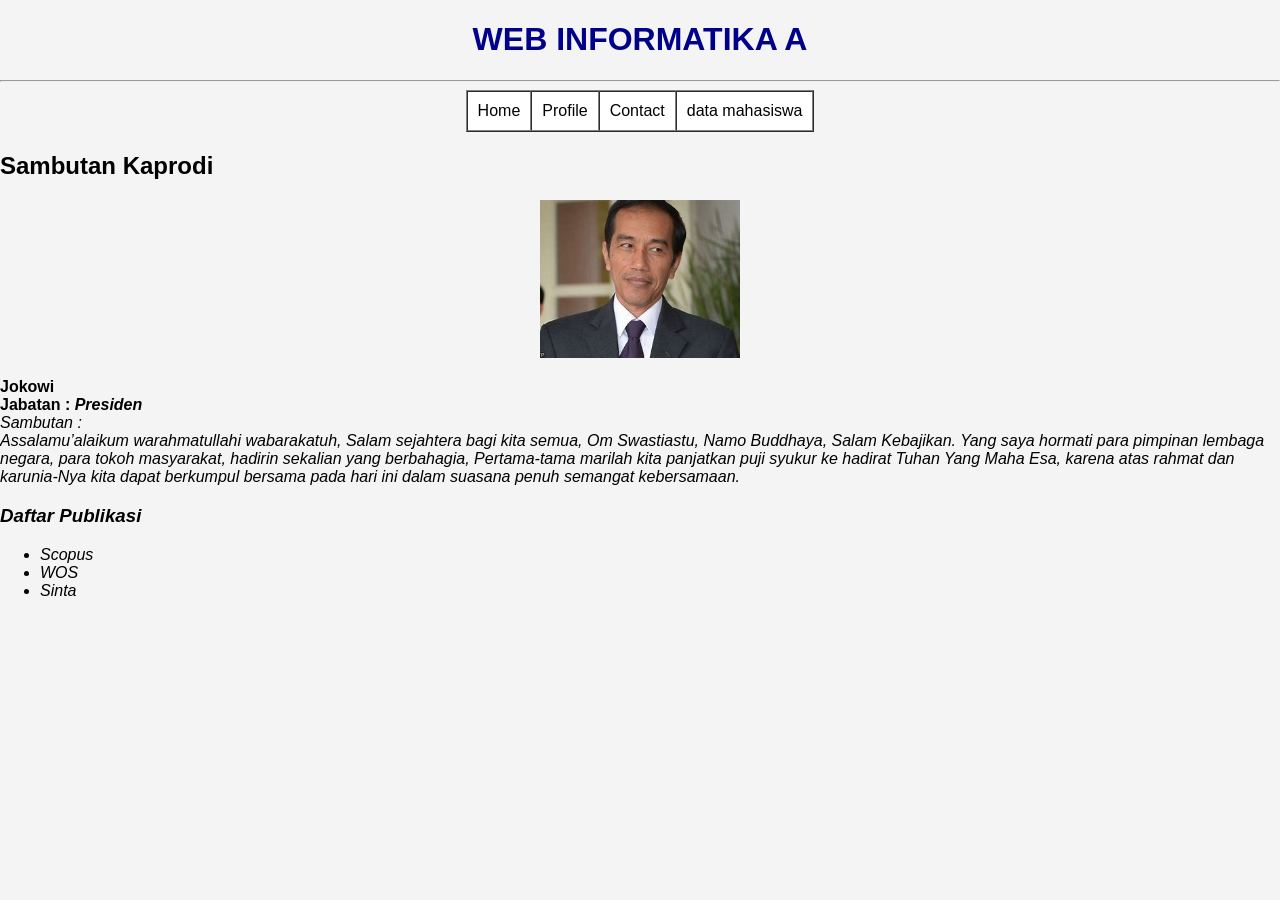
<file: index.html>
<!DOCTYPE html>
<html lang="en">
<head>
    <meta charset="UTF-8">
    <meta name="viewport" content="width=device-width, initial-scale=1.0">
    <title>INFORMATIKA KELAS A</title>
    <link rel="stylesheet" href="asset/style.css/style.css">
</head>
<body>
    <h1>WEB INFORMATIKA A</h1>
    <hr>
    <table border="1" cellspacing="0" cellpadding="15px">
        <tr>
            <td> <a href="index.html">Home</a>
            </td>

            <td> <a href="profile.html">Profile</a>
            </td>

            <td> <a href="contact.html">Contact</a>
            </td>

            <td> <a href="mahasiswa.html">data mahasiswa</a>
            </td>
        
        </tr>
    </table>
    <h2>Sambutan Kaprodi</h2>
    <img src="asset/images/jokowi.jpg" alt=" "Mantan Presiden"  width="200px" />
    <p>
        <b Nama : <i> Jokowi <br />
        Jabatan : <i> Presiden </b><br />
        Sambutan : <br /> Assalamu’alaikum warahmatullahi wabarakatuh,
        Salam sejahtera bagi kita semua,
        Om Swastiastu, Namo Buddhaya, Salam Kebajikan.
        Yang saya hormati para pimpinan lembaga negara, para tokoh masyarakat, hadirin sekalian yang berbahagia,
        Pertama-tama marilah kita panjatkan puji syukur ke hadirat Tuhan Yang Maha Esa, karena atas rahmat dan karunia-Nya kita dapat berkumpul bersama pada hari ini dalam suasana penuh semangat kebersamaan.
    </p>
    <h3>Daftar Publikasi</h3>
    <ul>
        <li>Scopus</li>
        <li>WOS</li>
        <li>Sinta</li>
    </ul>
</body>
</html>
</file>
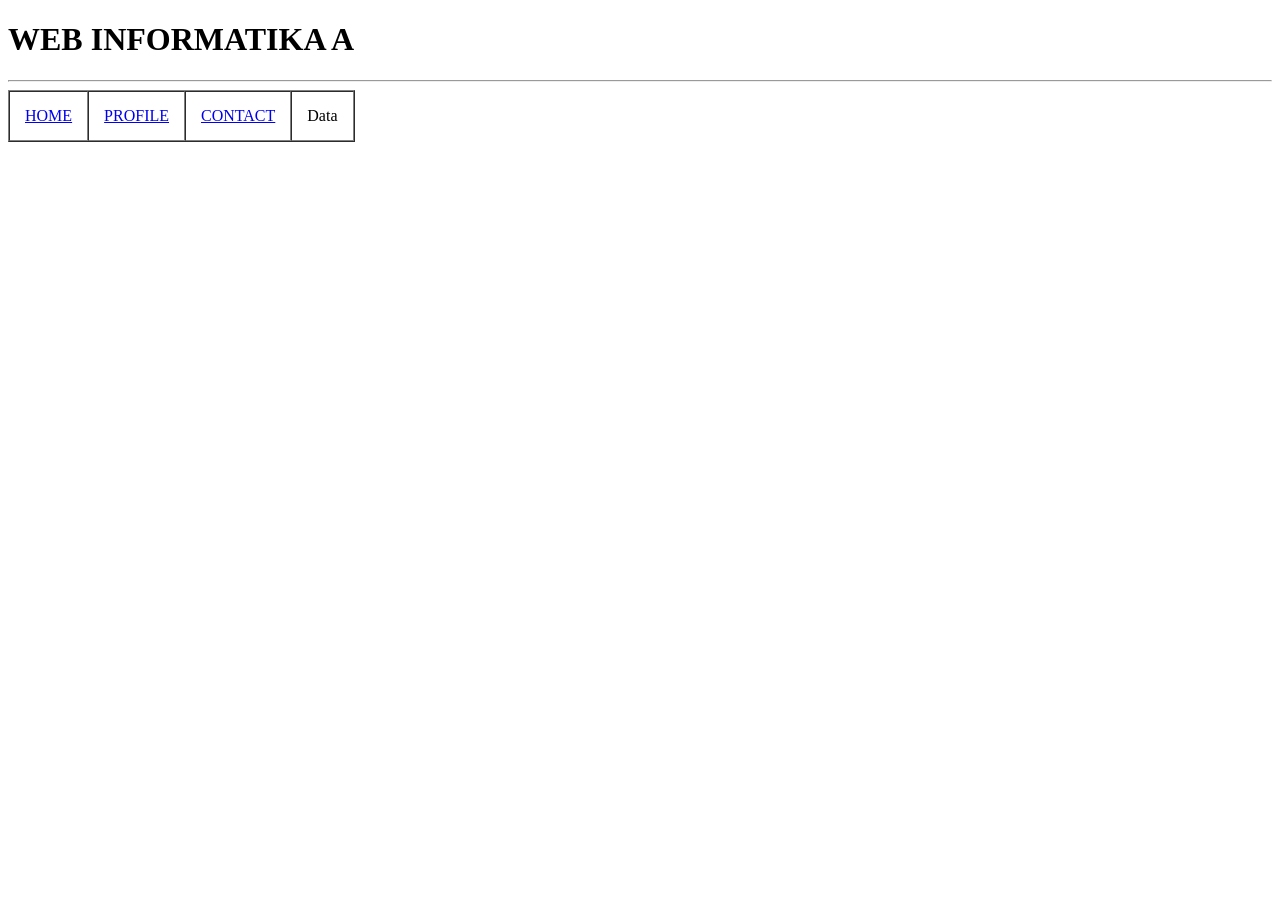
<file: contact.html>
<!DOCTYPE html>
<html lang="en">
<head>
    <meta charset="UTF-8">
    <meta name="viewport" content="width=device-width, initial-scale=1.0">
    <title>Document</title>
</head>
<body>
  <H1>WEB INFORMATIKA A</H1>
    <hr>
    <table border="1" cellspacing="0" cellpadding="15px">
        <tr>
            <td> <a href="index.html">HOME</a>
            </td>

            <td> <a href="profile.html">PROFILE</a>
            </td>

            <td> <a href="contact.html">CONTACT</a>
            </td>
            <td>Data</td>
        </tr>
    </table>  
</body>
</html>
</file>
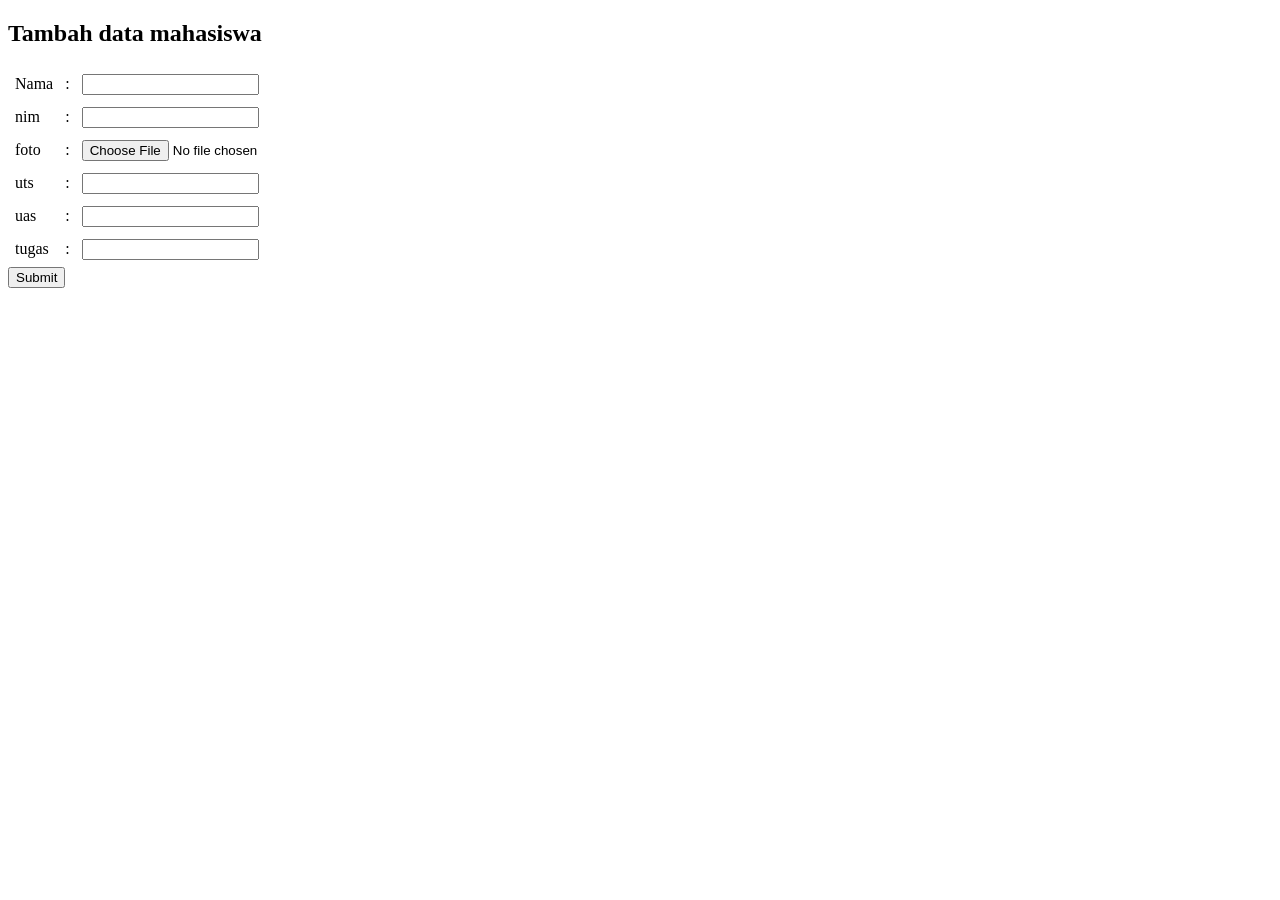
<file: inputdata.html>
<!DOCTYPE html>
<html lang="en">
<head>
    <meta charset="UTF-8">
    <meta name="viewport" content="width=device-width, initial-scale=1.0">
    <title>Tambah data maahsiswa</title>
</head>
<body>
    <h2>Tambah data mahasiswa</h2>
    <form action="mahasiswa.html" methods="post">
        <table cellpadding="5px">
            <tr>
                <td><label for="nama">Nama</label></td>
                <td>:</td>
                <td><input type="text" name="nama" id=nama></td>
            </tr>

            <tr>
                <td><label for="nim">nim</label></td>
                <td>:</td>
                <td><input type="text" name="nim" id="nim"></td>
            </tr>

            <tr>
                <td><label for="foto">foto</label></td>
                <td>:</td>
                <td><input type="file" name="foto" id="foto"></td>
            </tr>

            <tr>
                <td><label for="uts">uts</label></td>
                <td>:</td>
                <td><input type="number" name="uts" id="uts"></td>
            </tr>

            <tr>
                <td><label for="uas">uas</label></td>
                <td>:</td>
                <td><input type="number" name="uas" id="uas"></td>
            </tr>

             <tr>
                <td><label for="tugas">tugas</label></td>
                <td>:</td>
                <td><input type="number" name="tugas" id="tugas"></td>
            </tr>
            
          </table>
          <button type="submit" name="submit id=submit">Submit</button>
</body>
</html>
</file>
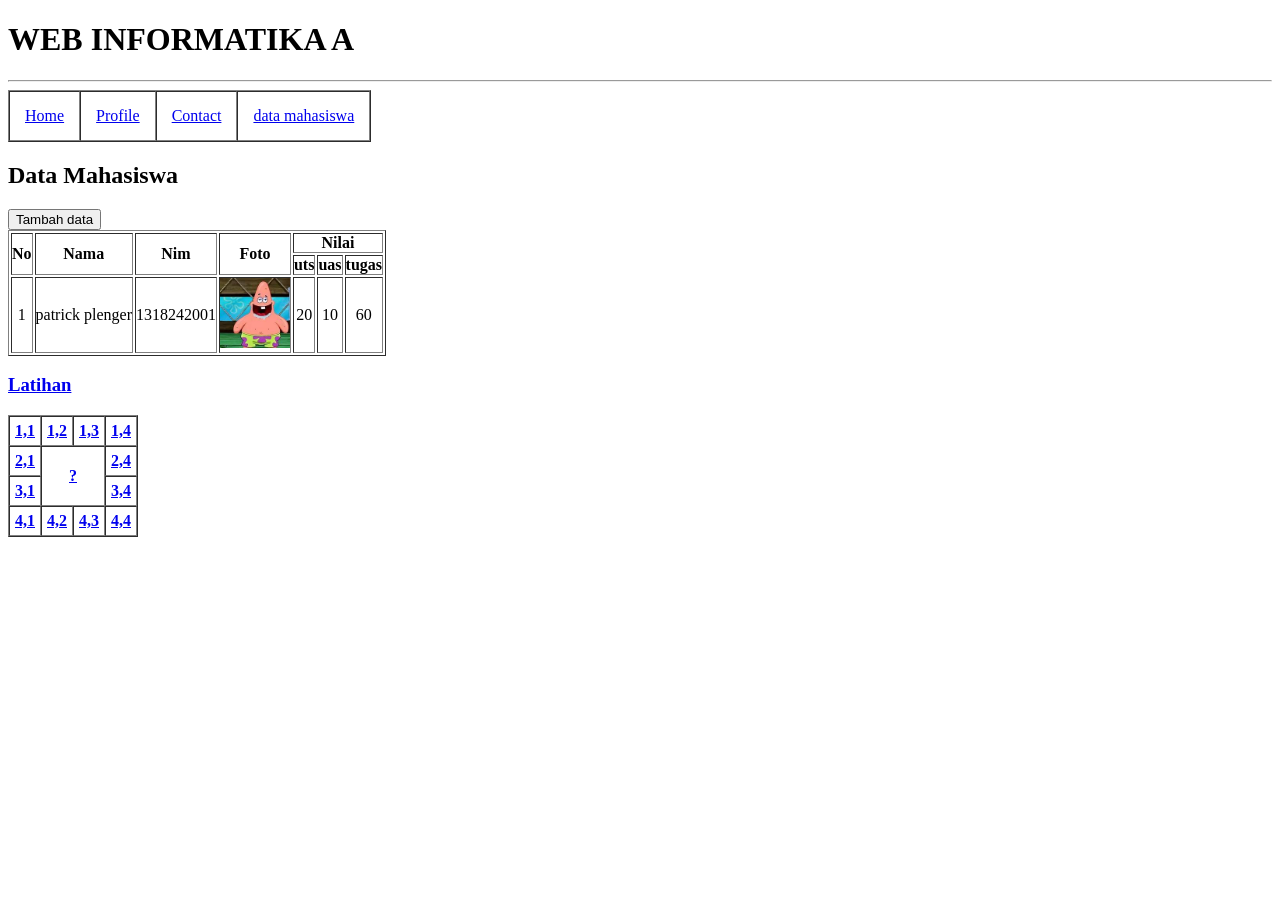
<file: mahasiswa.html>
<!DOCTYPE html>
<html lang="en">
<head>
    <meta charset="UTF-8">
    <meta name="viewport" content="width=device-width, initial-scale=1.0">
    <title>Document</title>
</head>
<body>
    <h1>WEB INFORMATIKA A</h1>
    <hr>
    <table border="1" cellspacing="0" cellpadding="15px">
        <tr>
            <td> <a href="index.html">Home</a>
            </td>

            <td> <a href="profile.html">Profile</a>
            </td>

            <td> <a href="contact.html">Contact</a>
            </td>

            <td> <a href="mahasiswa.html">data mahasiswa</a>
            </td>
         <tr>
    <table>
        <h2>Data Mahasiswa</h2>
        <a href="inputdata.html">
            <button>Tambah data</button>
        
        <table border="1" cellpadding="spx">
        <tr>
            <th rowspan="2">No</th>
            <th rowspan="2">Nama</th>
            <th rowspan="2">Nim</th>
            <th rowspan="2">Foto</th>
            <th colspan="3">Nilai</th>
        </tr>

        <tr>
            <th>uts</th>
            <th>uas</th>
            <th>tugas</th>
        </tr>
        <tr>
            <td align="center">1</td>
            <td>patrick plenger</td>
            <td>1318242001</td>
            <td><img src="asset/images/patrick.jpg" width="70 px" ></td>
            <td align="center">20</td>
            <td align="center">10</td>
            <td align="center">60</td>   
        </tr>

    </table>
        <h3>Latihan</h3>
        <table border="1" cellspacing="0" cellpadding="5px">
        <tr>
            <th>1,1</th>
            <th>1,2</th>
            <th>1,3</th>
            <th>1,4</th>
        </tr>

        <tr>
            <th>2,1</th>
            <th rowspan="2" colspan="2" align="center">?<th
            <th>2,4</th>
        </tr>

        <tr>
            <th>3,1</th>
            <th>3,4</th>
        </tr>

        <tr>
            <th>4,1</th>
            <th>4,2</th>
            <th>4,3</th>
            <th>4,4</th>
        </tr>
    </table>



</body>
</html>
</file>
<file: asset/style.css/style.css>
body {
    font-family: Arial, sans-serif;
    background-color: #f4f4f4;
    margin: 0;
}

h1 {
    text-align: center;
    color: darkblue;
}

table {
    margin: auto;
    background-color: white;
}

td {
    padding: 10px;
}

a {
    text-decoration: none;
    color: black;
}

a:hover {
    color: blue;
}

img {
    display: block;
    margin: 20px auto;
}
</file>
